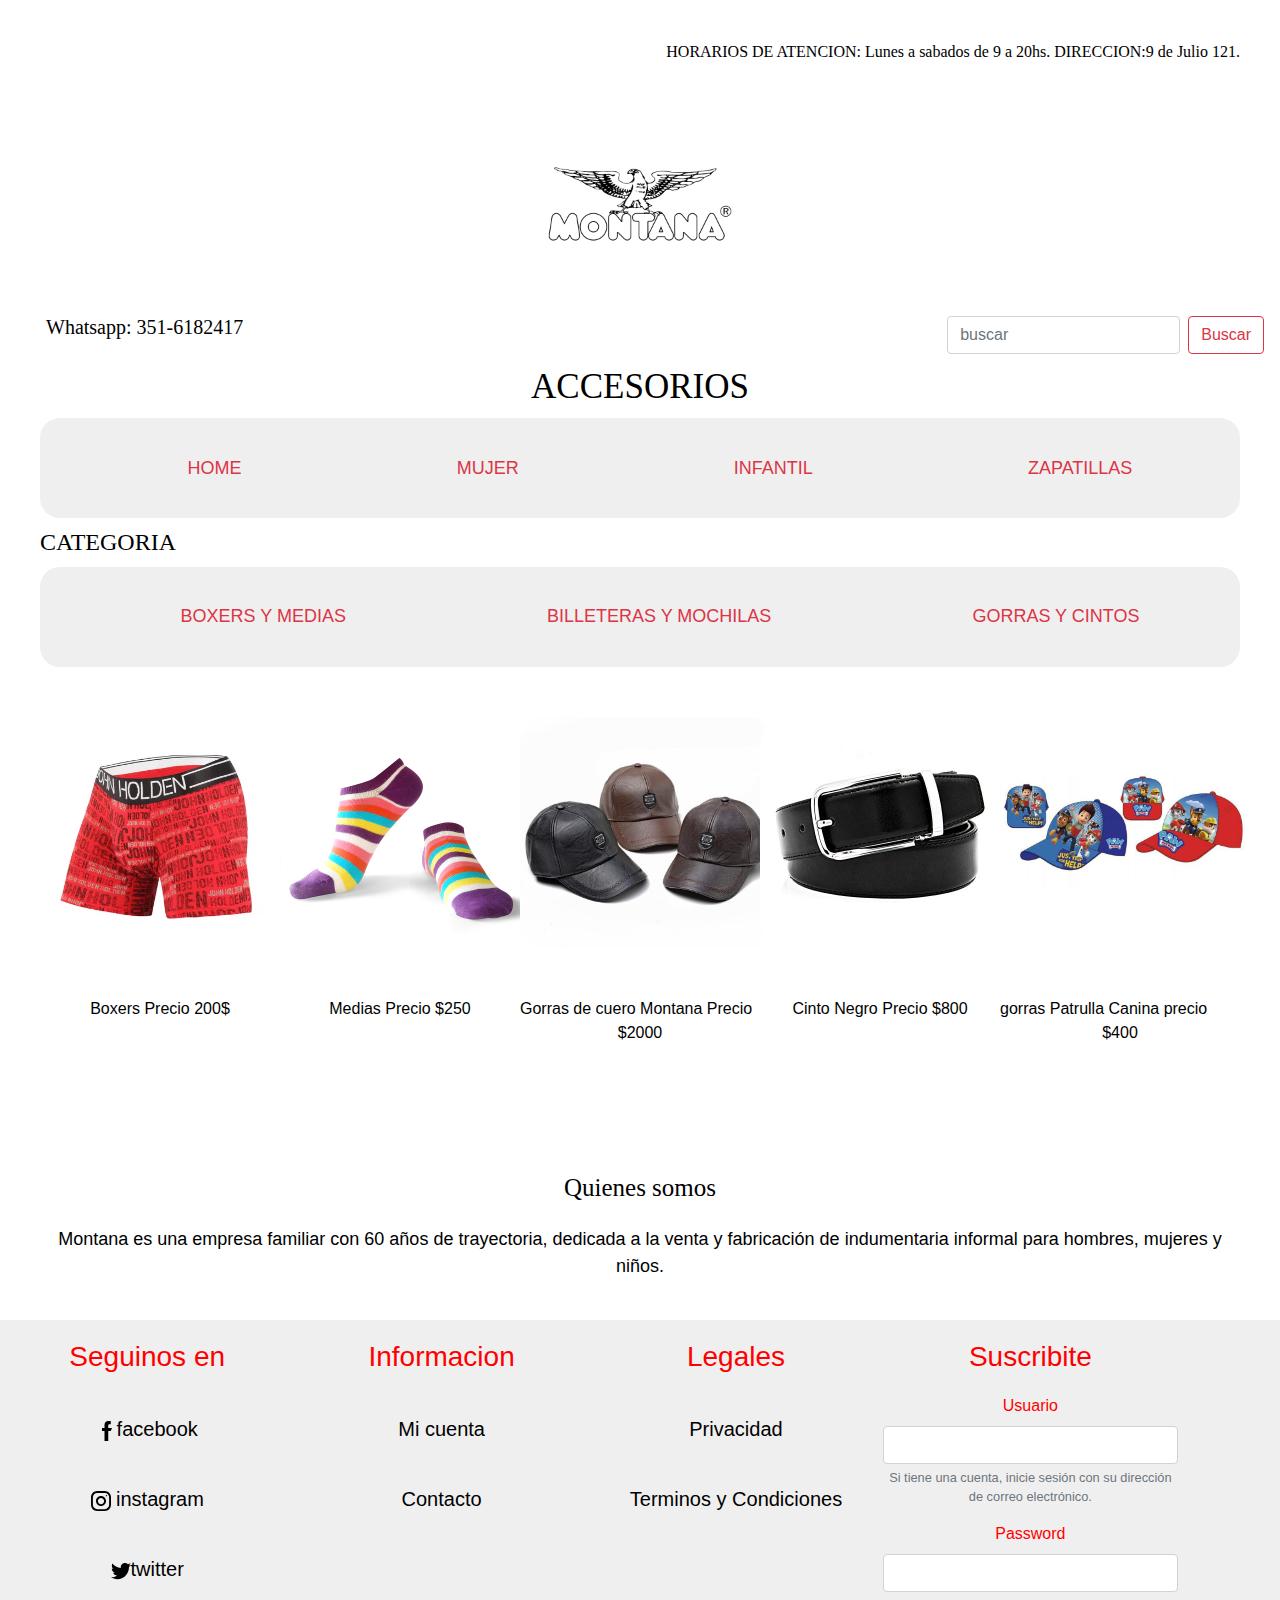
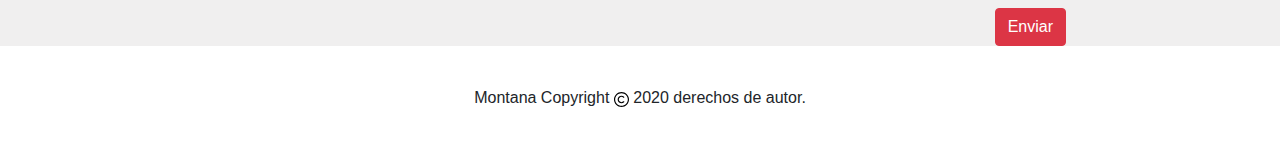
<file: Accesorios.html>
<!DOCTYPE html>
<html lang="en">
<head>
    <meta charset="UTF-8">
    <meta name="description" content="Casa de ropa Montana empresa familiar dedicada a la venta y fabricación de indumentaria informal para hombres, mujeres y niños.">
    <meta name="keywords" content="ropa, jeans, remeras, camisas, ropa infantil, zapatillas">
    <link rel="stylesheet" href="css/stilos.css">
    <link rel="stylesheet" href="https://stackpath.bootstrapcdn.com/bootstrap/4.5.2/css/bootstrap.min.css" integrity="sha384-JcKb8q3iqJ61gNV9KGb8thSsNjpSL0n8PARn9HuZOnIxN0hoP+VmmDGMN5t9UJ0Z" crossorigin="anonymous">
    <title>ACCESORIOS ROPA</title>
</head>
<body>
    <header>
        <p id="atencion">HORARIOS DE ATENCION: Lunes a sabados de 9 a 20hs. DIRECCION:9 de Julio 121. </p>
        <img src="imagenes/logo2.png" width="200" height="200">
        
      <nav class="navbar navbar-white bg-white">
        <p id="navbar-brand">Whatsapp: 351-6182417</p>
        <form class="form-inline">
          <input class="form-control mr-sm-2" type="search" placeholder="buscar" aria-label="Search">
          <button class="btn btn-outline-danger my-2 my-sm-0" type="submit">Buscar</button>
        </form>
      </nav>
      
        <h1>accesorios</h1>
        <nav>
          <nav>
            <ul id="container-nav">
              
              <li class="item-nav"><a href="index.html">home</a></li>
              <li class="item-nav"><a href="RopadeMujer.html">mujer</a></li>
              <li class="item-nav"><a href="Ropainfantil.html">infantil</a></li>
              <li class="item-nav"><a href="zapatillas/zapatillas.html">zapatillas</a></li>
             
            </ul>
    </header>    
    <section>
          </nav>
          <h4>Categoria</h4>
            <ul id="container-nav">
             
                <li class="item-nav"><a href="#">Boxers y Medias</a></li>
                <li class="item-nav"><a href="#">Billeteras y Mochilas</a></li>
                <li class="item-nav"><a href="#">Gorras y Cintos</a></li>  
            </ul>        
        
        </nav>
    
      </section>
        <section id="ropa">
            <section><img src="imagenes/boxers1.webp" width="250px" height="250"></section>
            <section><img src="imagenes/medias_1.jpg" alt="imagenes campera infantil" width="250px" height="250"></section>    
            <section><img src="imagenes/gorras_1.jpg"  alt="imagenes jeans infantil" width="250px" height="250"></section>         
            <section><img src="imagenes/cinto1.jpg"  alt="imagenes remera infantil" width="250px" height="250"></section>    
            <section><img src="imagenes/gorras_infantil.jpg"  alt="imagenes buzo infantil" width="250px" height="250"></section>          
        </section>
        <section  id="precio">
            <section>Boxers Precio 200$</section>
            <section>Medias Precio $250</section>
            <section>Gorras de cuero Montana Precio $2000</section>
            <section>Cinto Negro Precio $800</section>
            <section>gorras Patrulla Canina precio $400</section>
        </section>

    
    </section>
   
    <footer>
        <br />
        <p class="cuenta">Quienes somos </p>
        <p id="parrafo">
        
          Montana es una empresa familiar con 60 años de trayectoria, dedicada a
          la venta y fabricación de indumentaria informal para hombres, mujeres y
          niños.
        </p>
    
        <section class="container-informacion-datos">
        
            <section>
                <h3>Seguinos en</h3>
                <p><img src="imagenes/001-facebook.svg" width="20px"><a href="https://es-la.facebook.com/">facebook</a></p>
                <p><img src="./imagenes/instagram.svg" width="20px"><a href="https://www.instagram.com/accounts/login/?hl=es-la"> instagram</a></p>
                <p><img src="./imagenes/twiter.svg" width="20px"><a href="https://twitter.com/login?lang=es">twitter</a></p>
              </section>
            <section>
              <h3>Informacion</h3>
              <p>Mi cuenta</p>
              <p>Contacto</p>
            </section>
            <section>
              <h3>Legales</h3>
              <p>Privacidad</p>
              <p>Terminos y Condiciones</p>
            </section>
            <section>
                <h3>Suscribite</h3>
                <form>
                    <div class="form-group">
                      <label for="exampleInputEmail1">Usuario</label>
                      <input type="email" class="form-control" id="exampleInputEmail1" aria-describedby="emailHelp">
                      <small id="emailHelp" class="form-text text-muted">Si tiene una cuenta, inicie sesión con su dirección de correo electrónico.
                    </small>
                    </div>
                    <div class="form-group">
                      <label for="exampleInputPassword1">Password</label>
                      <input type="password" class="form-control" id="exampleInputPassword1">
                    </div>
                    <div class="form-group form-check">
                    </div>
                    <button type="submit" class="btn btn-danger">Enviar</button>
                  </form>
                </section>
            </section>
        </section>
        <p class="cophy">Montana Copyright <img src="imagenes/licencia.svg" width="15px"> 2020 derechos de autor. </p>
  
    </footer>
    <script src="https://code.jquery.com/jquery-3.5.1.slim.min.js" integrity="sha384-DfXdz2htPH0lsSSs5nCTpuj/zy4C+OGpamoFVy38MVBnE+IbbVYUew+OrCXaRkfj" crossorigin="anonymous"></script>
    <script src="https://cdn.jsdelivr.net/npm/popper.js@1.16.1/dist/umd/popper.min.js" integrity="sha384-9/reFTGAW83EW2RDu2S0VKaIzap3H66lZH81PoYlFhbGU+6BZp6G7niu735Sk7lN" crossorigin="anonymous"></script>
    <script src="https://stackpath.bootstrapcdn.com/bootstrap/4.5.2/js/bootstrap.min.js" integrity="sha384-B4gt1jrGC7Jh4AgTPSdUtOBvfO8shuf57BaghqFfPlYxofvL8/KUEfYiJOMMV+rV" crossorigin="anonymous"></script>
</body>
</html>
</file>
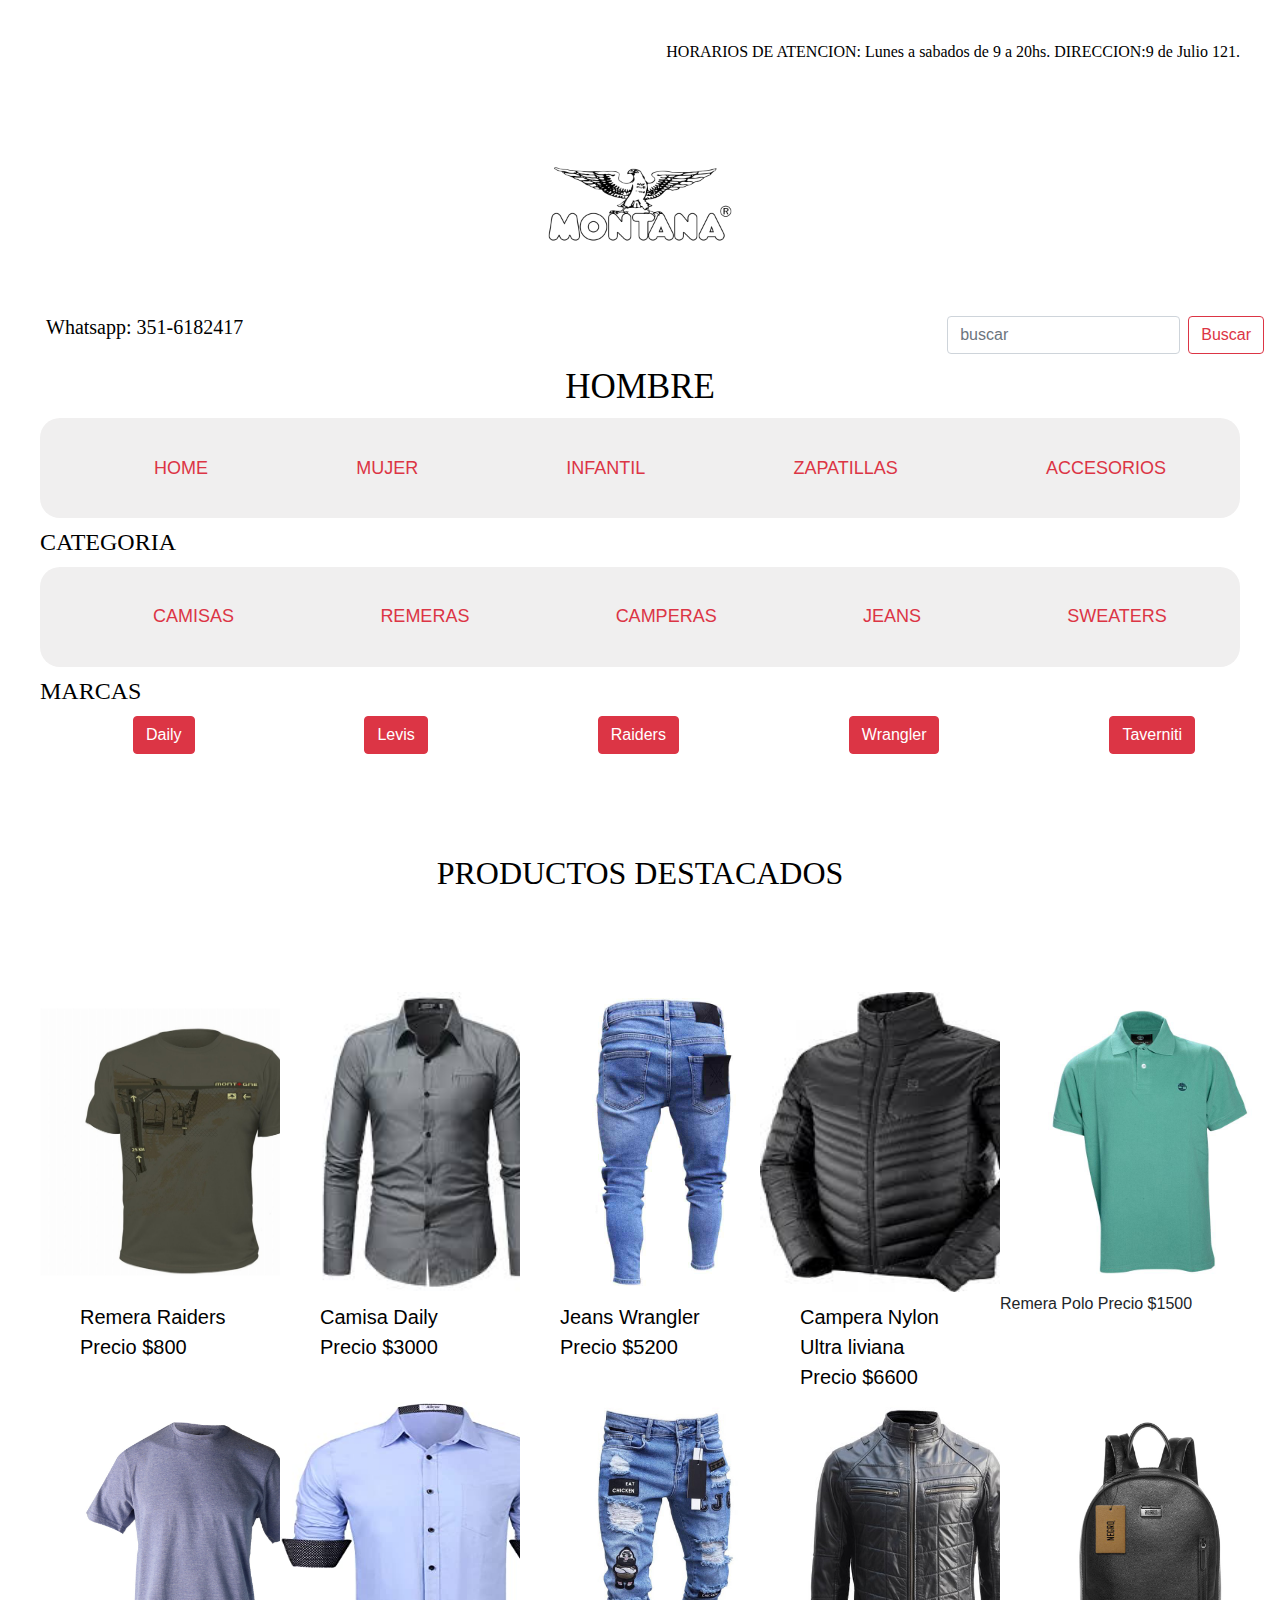
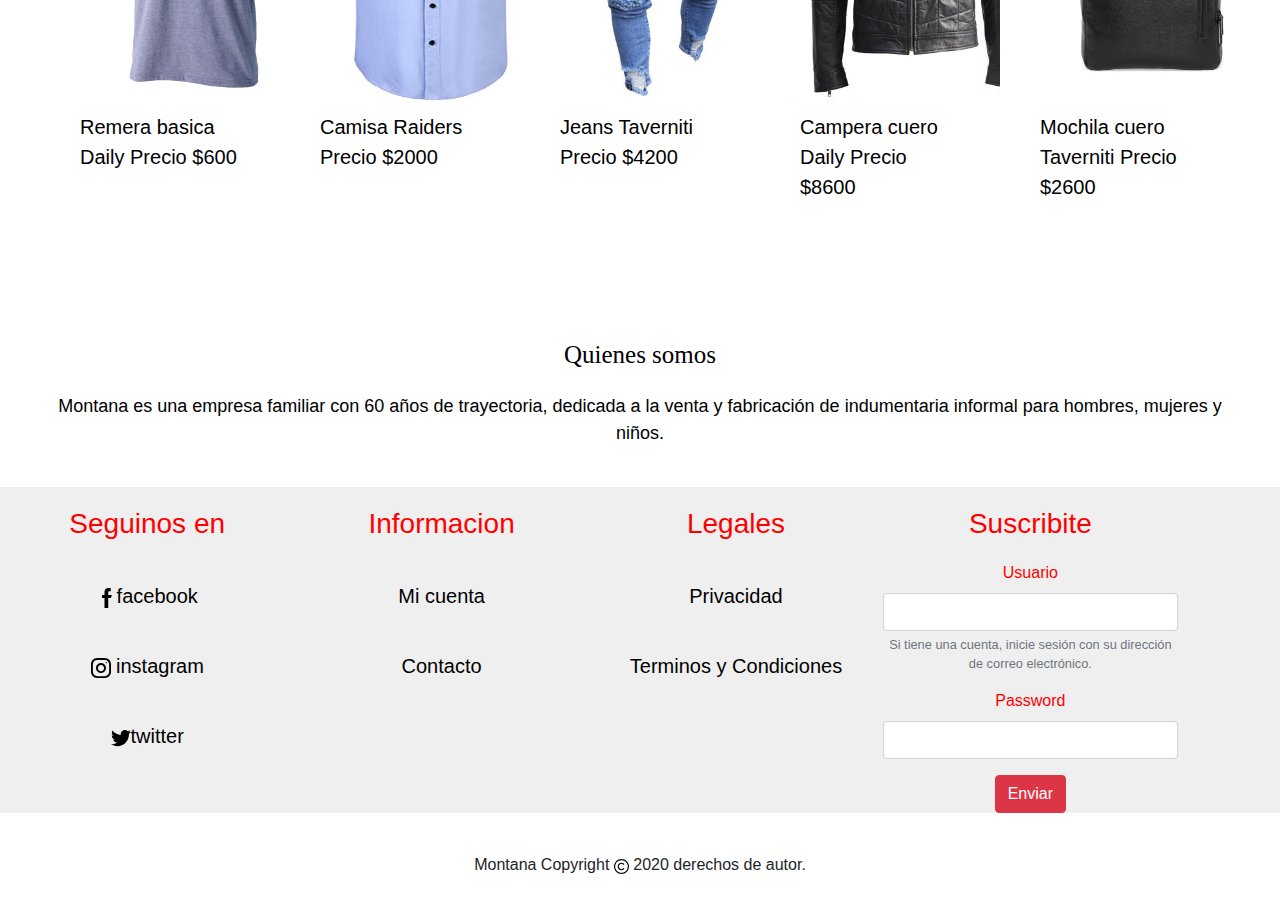
<file: RopadeHombre.html>
<!DOCTYPE html>
<html lang="en">

<head>
    <meta charset="UTF-8">
    <meta name="description" content="Casa de ropa Montana empresa familiar dedicada a la venta y fabricación de indumentaria informal para hombres, mujeres y niños.">
    <meta name="keywords" content="ropa, jeans, remeras, camisas, ropa infantil, zapatillas">
    <title>HOMBRE</title>
    <link rel="stylesheet" href="css/stilos.css" />
    <link rel="stylesheet" href="https://stackpath.bootstrapcdn.com/bootstrap/4.5.2/css/bootstrap.min.css" integrity="sha384-JcKb8q3iqJ61gNV9KGb8thSsNjpSL0n8PARn9HuZOnIxN0hoP+VmmDGMN5t9UJ0Z" crossorigin="anonymous">
</head>

<body>
    <header>    
        <p id="atencion">HORARIOS DE ATENCION: Lunes a sabados de 9 a 20hs. DIRECCION:9 de Julio 121. </p>
        <img src="imagenes/logo2.png" width="200" height="200">
        
        <nav class="navbar navbar-white bg-white">
          <p id="navbar-brand">Whatsapp: 351-6182417</p>
          <form class="form-inline">
            <input class="form-control mr-sm-2" type="search" placeholder="buscar" aria-label="Search">
            <button class="btn btn-outline-danger my-2 my-sm-0" type="submit">Buscar</button>
          </form>
        </nav>

        <h1>hombre</h1>
        <nav>
            <ul id="container-nav">
              <li class="item-nav"><a href="index.html">home</a></li>
              <li class="item-nav"><a href="RopadeMujer.html">mujer</a></li>
              <li class="item-nav"><a href="Ropainfantil.html">infantil</a></li>
              <li class="item-nav"><a href="zapatillas/zapatillas.html">zapatillas</a></li>
              <li class="item-nav"><a href="Accesorios.html">accesorios</a></li>
            </ul>
        </nav>
    </header>
    
    <section>
       <h4>Categoria</h4>
            <ul id="container-nav">    
                <li class="item-nav"><a href="index.html">Camisas</a></li>
                <li class="item-nav"><a href="index.html">Remeras</a></li>
                <li class="item-nav"><a href="index.html">camperas</a></li>
                <li class="item-nav"><a href="index.html">jeans</a></li>
                <li class="item-nav"><a href="index.html">sweaters</a></li>
            </ul>
        <h4>Marcas</h4>
        <ol id="marca">
        <div class="btn-toolbar" role="toolbar" aria-label="Toolbar with button groups"></DIv>
          <div class="btn-group mr-2" role="group" aria-label="First group"></DIv>
            <button type="button" class="btn btn btn-danger">Daily</button>
            <button type="button" class="btn btn btn-danger">Levis</button>
            <button type="button" class="btn btn btn-danger">Raiders</button>
            <button type="button" class="btn btn btn-danger">Wrangler</button>
            <button type="button" class="btn btn btn-danger">Taverniti</button>
        </ol>

        <h2>productos destacados</h2>
        <section id="ropa1">
           <section><img src="imagenes/remera_de_hombre3.jpg" width="300px" height="300"><p>Remera Raiders Precio $800</p></section>
           <section><img src="imagenes/camisa_hombre1.jpg" width="300px" height="300"><p>Camisa Daily Precio $3000</p></section>
           <section><img src="imagenes/jeans_hombre5.jpg" width="300px" height="300"><p>Jeans Wrangler Precio $5200</p></section>
           <section><img src="imagenes/campera_hombre1.jpg" width="300px" height="300"><p>Campera Nylon Ultra liviana Precio $6600</p></section>
           <section><img src="imagenes/remera_de_hombre_polo.jpg" width="300px" height="300">Remera Polo Precio $1500</p></section>

           <section><img src="imagenes/remera_de_hombre4.jpg" width="300px" height="300"><p>Remera basica Daily Precio $600</p></section>
           <section><img src="imagenes/camisa_hombre2.jpg" width="300px" height="300"><p>Camisa Raiders Precio $2000</p></section>
           <section><img src="imagenes/jeans_hombre4.jpg" width="300px" height="300"><p> Jeans Taverniti Precio $4200</p></section>
           <section><img src="imagenes/campera_hombre2.jpg" width="300px" height="300"><p>Campera cuero Daily Precio $8600</p></section>
           <section><img src="imagenes/mochila_2.jpg" width="300px" height="300"><p>Mochila cuero Taverniti Precio $2600</p></section>
    </section>
     
    </section>
    
    <footer>
        <br />
        <p class="cuenta">Quienes somos </p>
        <p id="parrafo">
          Montana es una empresa familiar con 60 años de trayectoria, dedicada a
          la venta y fabricación de indumentaria informal para hombres, mujeres y
          niños.
        </p>
  
         
       <section class="container-informacion-datos">
        
        <section>
            <h3>Seguinos en</h3>
            <p><img src="imagenes/001-facebook.svg" width="20px"><a href="https://es-la.facebook.com/">facebook</a></p>
            <p><img src="./imagenes/instagram.svg" width="20px"><a href="https://www.instagram.com/accounts/login/?hl=es-la"> instagram</a></p>
            <p><img src="./imagenes/twiter.svg" width="20px"><a href="https://twitter.com/login?lang=es">twitter</a></p>
          </section>
        <section>
          <h3>Informacion</h3>
          <p>Mi cuenta</p>
          <p>Contacto</p>
        </section>
        <section>
          <h3>Legales</h3>
          <p>Privacidad</p>
          <p>Terminos y Condiciones</p>
        </section>
        <section>
            <h3>Suscribite</h3>

          <form>
            <div class="form-group">
              <label for="exampleInputEmail1">Usuario</label>
              <input type="email" class="form-control" id="exampleInputEmail1" aria-describedby="emailHelp">
              <small id="emailHelp" class="form-text text-muted">Si tiene una cuenta, inicie sesión con su dirección de correo electrónico.
            </small>
            </div>
            <div class="form-group">
              <label for="exampleInputPassword1">Password</label>
              <input type="password" class="form-control" id="exampleInputPassword1">
            </div>
            <div class="form-group form-check">
            </div>
            <button type="submit" class="btn btn-danger">Enviar</button>
          </form>
        </section>
  
        </section>
     <p class="cophy">Montana Copyright <img src="imagenes/licencia.svg" width="15px"> 2020 derechos de autor. </p>
  
    </footer>
    <script src="https://code.jquery.com/jquery-3.5.1.slim.min.js" integrity="sha384-DfXdz2htPH0lsSSs5nCTpuj/zy4C+OGpamoFVy38MVBnE+IbbVYUew+OrCXaRkfj" crossorigin="anonymous"></script>
    <script src="https://cdn.jsdelivr.net/npm/popper.js@1.16.1/dist/umd/popper.min.js" integrity="sha384-9/reFTGAW83EW2RDu2S0VKaIzap3H66lZH81PoYlFhbGU+6BZp6G7niu735Sk7lN" crossorigin="anonymous"></script>
    <script src="https://stackpath.bootstrapcdn.com/bootstrap/4.5.2/js/bootstrap.min.js" integrity="sha384-B4gt1jrGC7Jh4AgTPSdUtOBvfO8shuf57BaghqFfPlYxofvL8/KUEfYiJOMMV+rV" crossorigin="anonymous"></script>
</body>

</html>
</file>
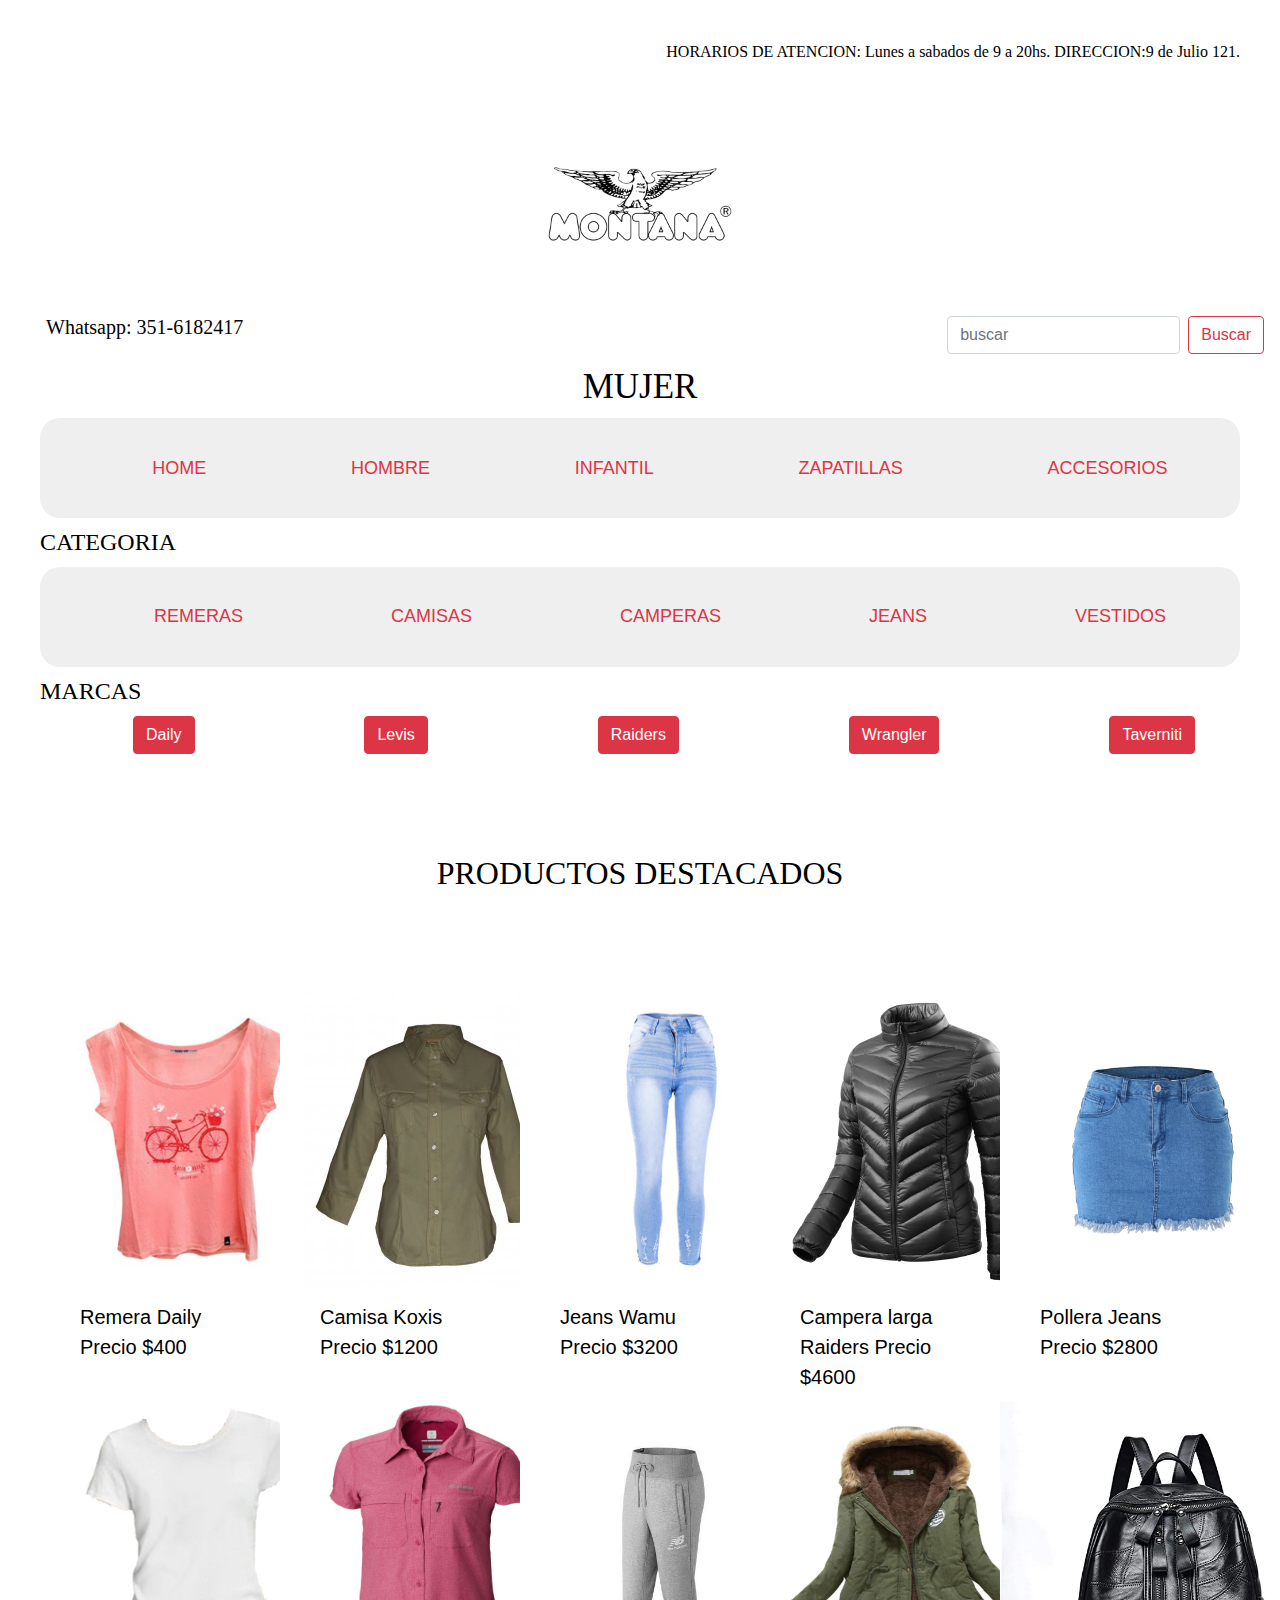
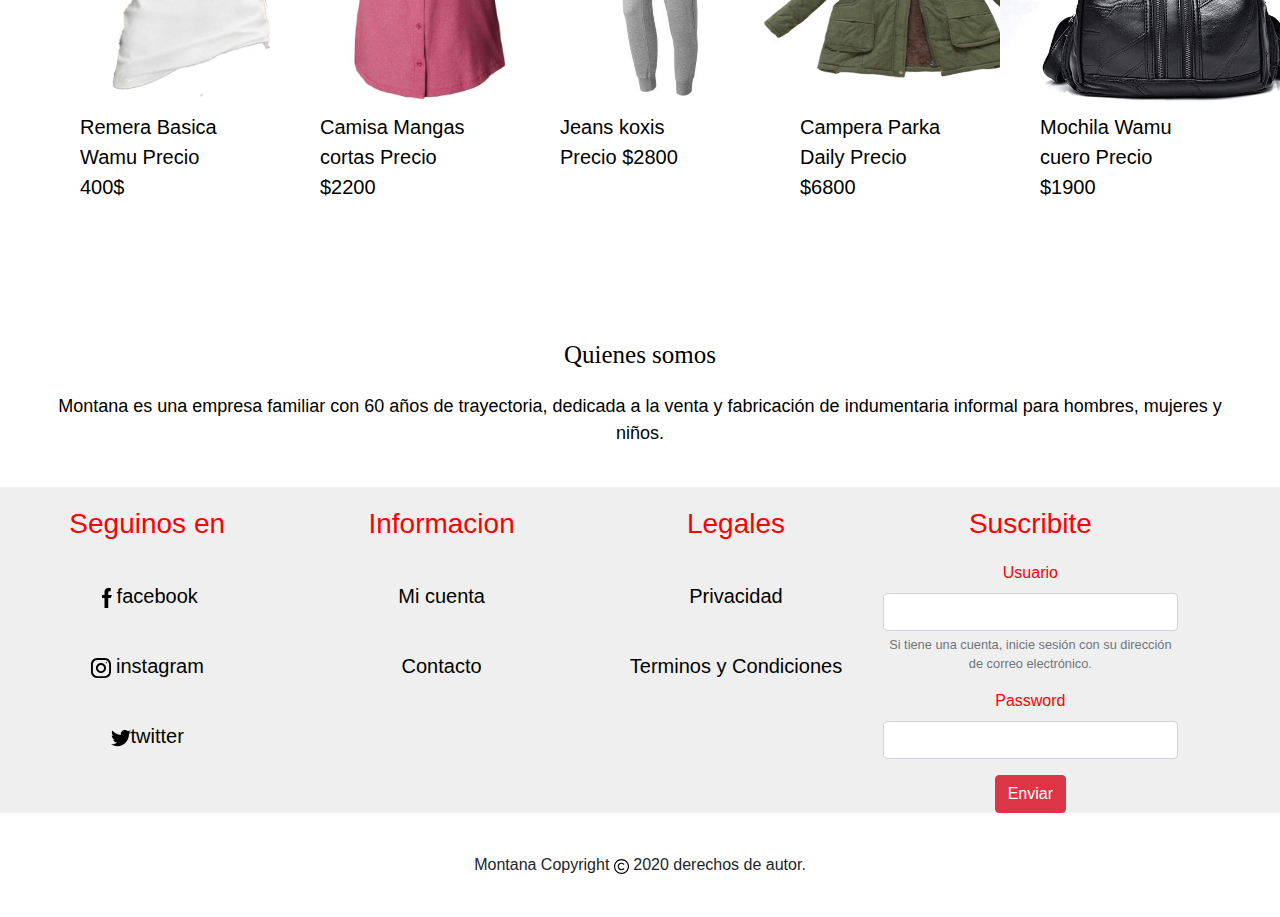
<file: RopadeMujer.html>
<!DOCTYPE html>
<html lang="en">

<head>
    <meta charset="UTF-8">
    <meta name="description" content="Casa de ropa Montana empresa familiar dedicada a la venta y fabricación de indumentaria informal para hombres, mujeres y niños.">
    <meta name="keywords" content="ropa, jeans, remeras, camisas, ropa infantil, zapatillas">
    <title>MUJER</title>
    <link rel="stylesheet" href="css/stilos.css" />
    <link rel="stylesheet" href="https://stackpath.bootstrapcdn.com/bootstrap/4.5.2/css/bootstrap.min.css" integrity="sha384-JcKb8q3iqJ61gNV9KGb8thSsNjpSL0n8PARn9HuZOnIxN0hoP+VmmDGMN5t9UJ0Z" crossorigin="anonymous">
</head>

<body>
    <header>
        <p id="atencion">HORARIOS DE ATENCION: Lunes a sabados de 9 a 20hs. DIRECCION:9 de Julio 121. </p>
        <img src="imagenes/logo2.png" width="200" height="200">

        <nav class="navbar navbar-white bg-white">
          <p id="navbar-brand">Whatsapp: 351-6182417</p>
          <form class="form-inline">
            <input class="form-control mr-sm-2" type="search" placeholder="buscar" aria-label="Search">
            <button class="btn btn-outline-danger my-2 my-sm-0" type="submit">Buscar</button>
          </form>
        </nav>

        <h1>mujer</h1>
        <nav>
              <ul id="container-nav">
                <li class="item-nav"><a href="index.html">home</a></li>
                <li class="item-nav"><a href="RopadeHombre.html">hombre</a></li>
                <li class="item-nav"><a href="Ropainfantil.html">infantil</a></li>
                <li class="item-nav"><a href="zapatillas/zapatillas.html">zapatillas</a></li>
                <li class="item-nav"><a href="Accesorios.html">accesorios</a></li>
              </ul>
        </nav>
    </header>
    <section>
      <h4>Categoria</h4>
 
      <ul id="container-nav">

        <li class="item-nav"><a href="index.html">Remeras</a></li>
        <li class="item-nav"><a href="index.html">Camisas</a></li>
        <li class="item-nav"><a href="index.html">Camperas</a></li>
        <li class="item-nav"><a href="index.html">Jeans</a></li>
        <li class="item-nav"><a href="index.html">Vestidos</a></li>
    </ul>
      <h4>Marcas</h4>
      <ol id="marca">
      <div class="btn-toolbar" role="toolbar" aria-label="Toolbar with button groups"></DIv>
        <div class="btn-group mr-2" role="group" aria-label="First group"></DIv>
          <button type="button" class="btn btn btn-danger">Daily</button>
          <button type="button" class="btn btn btn-danger">Levis</button>
          <button type="button" class="btn btn btn-danger">Raiders</button>
          <button type="button" class="btn btn btn-danger">Wrangler</button>
          <button type="button" class="btn btn btn-danger">Taverniti</button>   
      </ol>

          </div>

            <h2>productos destacados</h2>
       
    <section id="ropa1">
           <section><img src="imagenes/remera_mujer1.jpg" width="300px"><p>Remera Daily Precio $400</p></section>
           <section><img src="imagenes/camisa_mujer1.jpg" width="300px"><p>Camisa Koxis Precio $1200</p></section>
           <section><img src="imagenes/jeans_mujer1.jpg" width="300px"><p>Jeans Wamu Precio $3200</p></section>
           <section><img src="imagenes/campera_mujer1.jpg" width="300px"><p>Campera larga Raiders Precio $4600</p></section>
           <section><img src="imagenes/pollera1.jpg" width="300px"><p>Pollera Jeans Precio $2800</p></section>
           <section><img src="imagenes/remera_de_mujer3.jpg" width="300px" height="300"><p>Remera Basica Wamu Precio 400$</p></section>
           <section><img src="imagenes/camisa_mujer2.jpg" width="300px" height="300"><p>Camisa Mangas cortas Precio $2200</p></section>
           <section><img src="imagenes/ropa_de_mujer5.jpg" width="300px" height="300"><p>Jeans koxis Precio $2800</p></section>
           <section><img src="imagenes/campera_mujer2.jpg" width="300px" height="300"><p>Campera Parka Daily Precio $6800</p></section>
           <section><img src="imagenes/mochila1.jpg" width="300px" height="300"><p>Mochila Wamu cuero Precio $1900</p></section>
    </section>

 
    </section>
    
    <footer>
        <br />
        <p class="cuenta">Quienes somos</p>
        <p id="parrafo">
          Montana es una empresa familiar con 60 años de trayectoria, dedicada a
          la venta y fabricación de indumentaria informal para hombres, mujeres y
          niños.
        </p>
  
       
        <section class="container-informacion-datos">
        
            <section>
                <h3>Seguinos en</h3>
                <p><img src="imagenes/001-facebook.svg" width="20px"><a href="https://es-la.facebook.com/">facebook</a></p>
                <p><img src="./imagenes/instagram.svg" width="20px"><a href="https://www.instagram.com/accounts/login/?hl=es-la"> instagram</a></p>
                <p><img src="./imagenes/twiter.svg" width="20px"><a href="https://twitter.com/login?lang=es">twitter</a></p>
              </section>
            <section>
              <h3>Informacion</h3>
              <p>Mi cuenta</p>
              <p>Contacto</p>
            </section>
            <section>
              <h3>Legales</h3>
              <p>Privacidad</p>
              <p>Terminos y Condiciones</p>
            </section>
            <section>
                <h3>Suscribite</h3>
                <form>
                    <div class="form-group">
                      <label for="exampleInputEmail1">Usuario</label>
                      <input type="email" class="form-control" id="exampleInputEmail1" aria-describedby="emailHelp">
                      <small id="emailHelp" class="form-text text-muted">Si tiene una cuenta, inicie sesión con su dirección de correo electrónico.
                    </small>
                    </div>
                    <div class="form-group">
                      <label for="exampleInputPassword1">Password</label>
                      <input type="password" class="form-control" id="exampleInputPassword1">
                    </div>
                    <div class="form-group form-check">
                    </div>
                    <button type="submit" class="btn btn-danger">Enviar</button>
                  </form>
                </section>
    
            </section>
  
            <p class="cophy">Montana Copyright <img src="imagenes/licencia.svg" width="15px"> 2020 derechos de autor. </p>
  
    </footer>
    <script src="https://code.jquery.com/jquery-3.5.1.slim.min.js" integrity="sha384-DfXdz2htPH0lsSSs5nCTpuj/zy4C+OGpamoFVy38MVBnE+IbbVYUew+OrCXaRkfj" crossorigin="anonymous"></script>
    <script src="https://cdn.jsdelivr.net/npm/popper.js@1.16.1/dist/umd/popper.min.js" integrity="sha384-9/reFTGAW83EW2RDu2S0VKaIzap3H66lZH81PoYlFhbGU+6BZp6G7niu735Sk7lN" crossorigin="anonymous"></script>
    <script src="https://stackpath.bootstrapcdn.com/bootstrap/4.5.2/js/bootstrap.min.js" integrity="sha384-B4gt1jrGC7Jh4AgTPSdUtOBvfO8shuf57BaghqFfPlYxofvL8/KUEfYiJOMMV+rV" crossorigin="anonymous"></script>
</body>

</html>
</file>
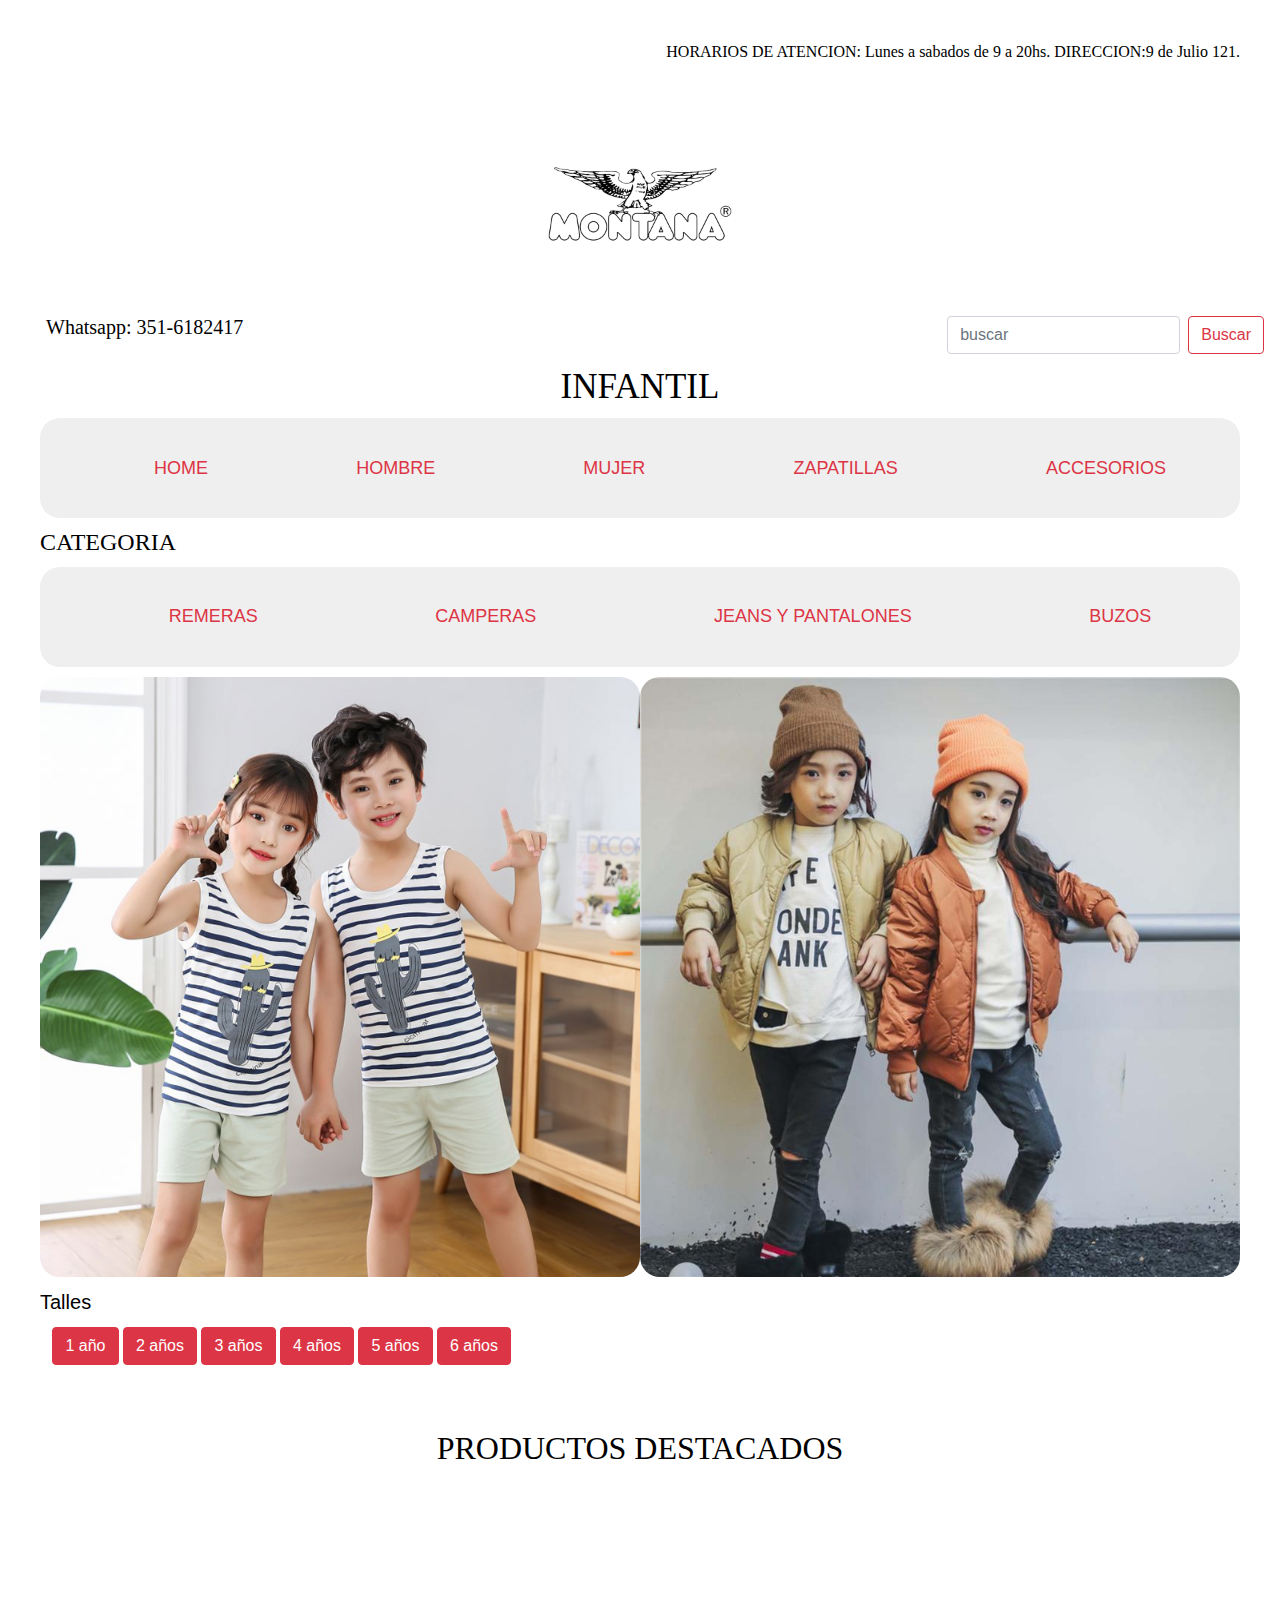
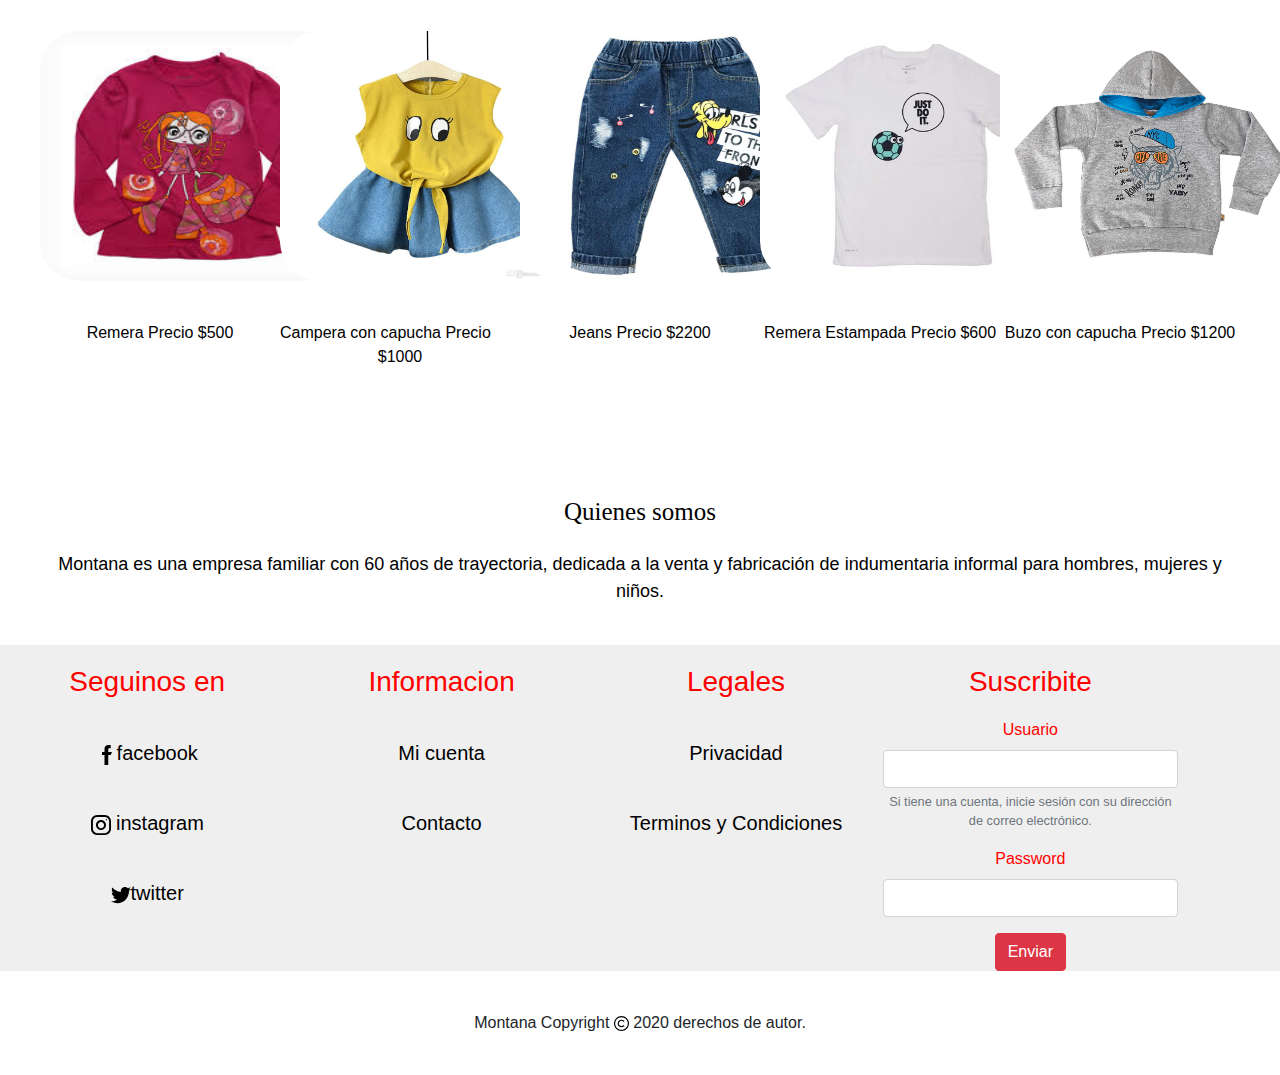
<file: Ropainfantil.html>
<!DOCTYPE html>
<html lang="en">
<head>
    <meta charset="UTF-8">
    <meta name="description" content="Casa de ropa Montana empresa familiar dedicada a la venta y fabricación de indumentaria informal para hombres, mujeres y niños.">
    <meta name="keywords" content="ropa, jeans, remeras, camisas, ropa infantil, zapatillas">
    <title>INFANTIL</title>
    <link rel="stylesheet" href="css/stilos.css"/>
    <link rel="stylesheet" href="https://stackpath.bootstrapcdn.com/bootstrap/4.5.2/css/bootstrap.min.css" integrity="sha384-JcKb8q3iqJ61gNV9KGb8thSsNjpSL0n8PARn9HuZOnIxN0hoP+VmmDGMN5t9UJ0Z" crossorigin="anonymous">
</head>
<body>
    <header>
        <p id="atencion">HORARIOS DE ATENCION: Lunes a sabados de 9 a 20hs. DIRECCION:9 de Julio 121. </p>
        <img src="imagenes/logo2.png" width="200" height="200">
        
      <nav class="navbar navbar-white bg-white">
        <p id="navbar-brand">Whatsapp: 351-6182417</p>
        <form class="form-inline">
          <input class="form-control mr-sm-2" type="search" placeholder="buscar" aria-label="Search">
          <button class="btn btn-outline-danger my-2 my-sm-0" type="submit">Buscar</button>
        </form>
      </nav>
      
        <h1>infantil</h1>
        <nav>
          <ul id="container-nav">
            <li class="item-nav"><a href="index.html">home</a></li>
            <li class="item-nav"><a href="RopadeHombre.html">hombre</a></li>
            <li class="item-nav"><a href="RopadeMujer.html">mujer</a></li>
            <li class="item-nav"><a href="zapatillas/zapatillas.html">zapatillas</a></li>
            <li class="item-nav"><a href="Accesorios.html">accesorios</a></li>
          </ul>
        </header>  
      <section>
           <h4>Categoria</h4>
                <ul id="container-nav">
                    
                    <li class="item-nav"><a href="index.html">Remeras</a></li>
                    <li class="item-nav"><a href="index.html">Camperas</a></li>
                    <li class="item-nav"><a href="index.html">Jeans y Pantalones</a></li>
                    <li class="item-nav"><a href="index.html">buzos</a></li>
                </ul>
              
        </nav>
    </section>
    <section>
        <div id="container-niños">
            <div class="niños">
            <img
            class="portada-niños"
            src="imagenes/imagen_niños5.jpg"
            alt="portada"
            width="600px"
            height="600px">
            </div>
            <div class="niños">
                <img
                class="portada-niños"
                src="imagenes/imagen_niños4.jpg"
                alt="portada"
                width="600px"
                height="600px">
            </div>    
        </div>

    </section>
    
    <section>
        <p>Talles</p>
        <ul>
        <div class="btn-toolbar" role="toolbar" aria-label="Toolbar with button groups"></DIv>
            <div class="btn-group mr-2" role="group" aria-label="First group"></DIv>
              <button type="button" class="btn btn-danger">1 año</button>
              <button type="button" class="btn btn-danger">2 años</button>
              <button type="button" class="btn btn-danger">3 años</button>
              <button type="button" class="btn btn-danger">4 años</button>
              <button type="button" class="btn btn-danger">5 años</button>
              <button type="button" class="btn btn-danger">6 años</button>
         </ul>
          </div>
          <br>
          <br>
        <h2>productos destacados</h2>
        <br>
       
        
    
        <section id="ropa">
            <section><img src="imagenes/remera_infantil3.jpg" alt="imagenes remera infantil" width="300px" height="250"></section>
            <section><img src="imagenes/vestido_infantil2.jpg" alt="imagenes campera infantil" width="300px" height="250"></section>    
            <section><img src="imagenes/jeans_infantil1.jpg"  alt="imagenes jeans infantil" width="300px" height="250"></section>         
            <section><img src="imagenes/remera_infantil2.jpg"  alt="imagenes remera infantil" width="300px" height="250"></section>    
            <section><img src="imagenes/buzo_infantil2.jpg"  alt="imagenes buzo infantil" width="300px" height="250"></section>          
        </section>
        <section  id="precio">
            <section>Remera Precio $500</section>
            <section>Campera con capucha Precio $1000</section>
            <section>Jeans Precio $2200</section>
            <section>Remera Estampada Precio $600</section>
            <section>Buzo con capucha Precio $1200</section>
        </section>
        
    </section>
    
    
    <footer>
        <footer>
            <br />
            <p class="cuenta">Quienes somos </p>
            <p id="parrafo">
              Montana es una empresa familiar con 60 años de trayectoria, dedicada a
              la venta y fabricación de indumentaria informal para hombres, mujeres y
              niños.
            </p>
      
            <section class="container-informacion-datos">
        
                <section>
                    <h3>Seguinos en</h3>
                    <p><img src="imagenes/001-facebook.svg" width="20px"><a href="https://es-la.facebook.com/">facebook</a></p>
                    <p><img src="./imagenes/instagram.svg" width="20px"><a href="https://www.instagram.com/accounts/login/?hl=es-la"> instagram</a></p>
                    <p><img src="./imagenes/twiter.svg" width="20px"><a href="https://twitter.com/login?lang=es">twitter</a></p>
                  </section>
                <section>
                  <h3>Informacion</h3>
                  <p>Mi cuenta</p>
                  <p>Contacto</p>
                </section>
                <section>
                  <h3>Legales</h3>
                  <p>Privacidad</p>
                  <p>Terminos y Condiciones</p>
                </section>
                <section>
            
                    <section>
                        <h3>Suscribite</h3>
            
                      <form>
                        <div class="form-group">
                          <label for="exampleInputEmail1">Usuario</label>
                          <input type="email" class="form-control" id="exampleInputEmail1" aria-describedby="emailHelp">
                          <small id="emailHelp" class="form-text text-muted">Si tiene una cuenta, inicie sesión con su dirección de correo electrónico.
                        </small>
                        </div>
                        <div class="form-group">
                          <label for="exampleInputPassword1">Password</label>
                          <input type="password" class="form-control" id="exampleInputPassword1">
                        </div>
                        <div class="form-group form-check">
                        </div>
                        <button type="submit" class="btn btn-danger">Enviar</button>
                      </form>
                </section>
                </section>
      
        </section>
           <p class="cophy">Montana Copyright <img src="imagenes/licencia.svg" width="15px"> 2020 derechos de autor. </p>
      
        </footer>
        <script src="https://code.jquery.com/jquery-3.5.1.slim.min.js" integrity="sha384-DfXdz2htPH0lsSSs5nCTpuj/zy4C+OGpamoFVy38MVBnE+IbbVYUew+OrCXaRkfj" crossorigin="anonymous"></script>
        <script src="https://cdn.jsdelivr.net/npm/popper.js@1.16.1/dist/umd/popper.min.js" integrity="sha384-9/reFTGAW83EW2RDu2S0VKaIzap3H66lZH81PoYlFhbGU+6BZp6G7niu735Sk7lN" crossorigin="anonymous"></script>
        <script src="https://stackpath.bootstrapcdn.com/bootstrap/4.5.2/js/bootstrap.min.js" integrity="sha384-B4gt1jrGC7Jh4AgTPSdUtOBvfO8shuf57BaghqFfPlYxofvL8/KUEfYiJOMMV+rV" crossorigin="anonymous"></script>

</body>
</html>
</file>
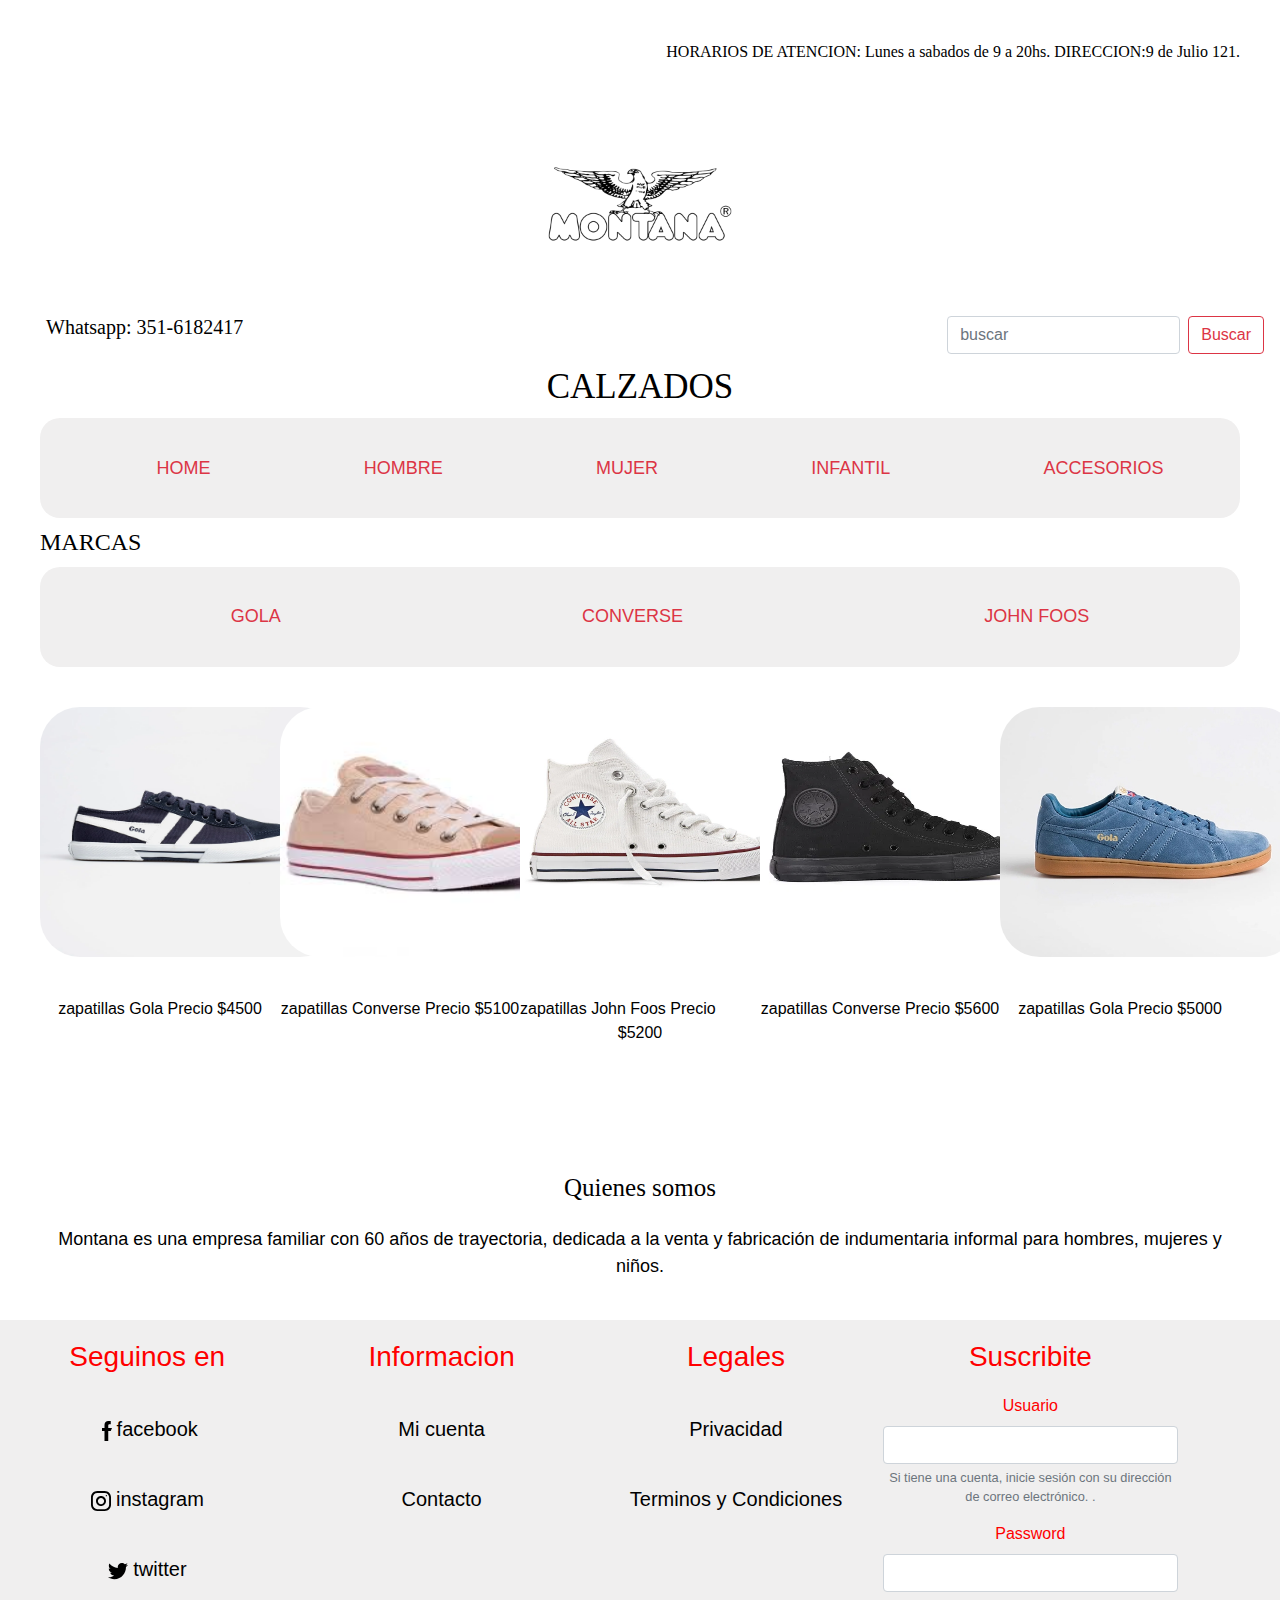
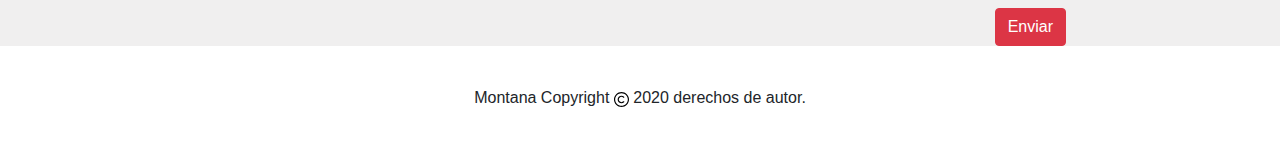
<file: zapatillas/zapatillas.html>
<!DOCTYPE html>
<html lang="en">
<head>
    <meta charset="UTF-8">
    <meta name="description" content="Casa de ropa Montana empresa familiar dedicada a la venta y fabricación de indumentaria informal para hombres, mujeres y niños.">
    <meta name="keywords" content="ropa, jeans, remeras, camisas, ropa infantil, zapatillas">
    <link rel="stylesheet" href="../css/stilos.css">
    <link rel="stylesheet" href="https://stackpath.bootstrapcdn.com/bootstrap/4.5.2/css/bootstrap.min.css" integrity="sha384-JcKb8q3iqJ61gNV9KGb8thSsNjpSL0n8PARn9HuZOnIxN0hoP+VmmDGMN5t9UJ0Z" crossorigin="anonymous">
    <title>CALZADO</title>
</head>
    
    <body>
    <header>
      <p id="atencion">HORARIOS DE ATENCION: Lunes a sabados de 9 a 20hs. DIRECCION:9 de Julio 121. </p>
            <img src="../imagenes/logo2.png" width="200" height="200">
            
      <nav class="navbar navbar-white bg-white">
        <p id="navbar-brand">Whatsapp: 351-6182417</p>
        <form class="form-inline">
          <input class="form-control mr-sm-2" type="search" placeholder="buscar" aria-label="Search">
          <button class="btn btn-outline-danger my-2 my-sm-0" type="submit">Buscar</button>
        </form>
      </nav>
             <h1>calzados</h1>
    
    </header>
  
    <section>
      <nav>
        <ul id="container-nav">
          <li class="item-nav"><a href="../index.html">home</a></li>
          <li class="item-nav"><a href="../RopadeHombre.html">hombre</a></li>
          <li class="item-nav"><a href="../RopadeMujer.html">mujer</a></li>
          <li class="item-nav"><a href="../Ropainfantil.html">infantil</a></li>
          <li class="item-nav"><a href="../Accesorios.html">accesorios</a></li>
        </ul>
        
      </nav>
        
      <h4>Marcas</h4>
        <ul id="container-nav">
          <li class="item-nav"><a href="../#">Gola</a></li>
            <li class="item-nav"><a href="../#">Converse</a></li>
            <li class="item-nav"><a href="../#">John Foos</a></li>

    </section>  
            <section id="ropa">
              <section><img src="../imagenes/zapatillas_3.webp"  alt="imagenes zapatilas" width="300px" height="250"></section>
                <section><img src="../imagenes/zapatillas5.jpg" alt="imagenes zapatillas" width="300px" height="250"></section>    
                <section><img src="../imagenes/zapatillas4.webp" alt="imagenes zapatilas" width="300px" height="250"></section>     
                <section><img src="../imagenes/zapatillas_1.webp"  alt="imagenes zapatilas" width="300px" height="250"></section>    
                <section><img src="../imagenes/zapatillas_6.jpg"  alt="imagenes zapatilas" width="300px" height="250"></section>          
            </section>
            <section  id="precio">
                <section>zapatillas Gola Precio $4500</section>
                <section>zapatillas Converse Precio $5100</section>
                <section>zapatillas John Foos Precio $5200</section>
                <section>zapatillas Converse Precio $5600</section>
                <section>zapatillas Gola Precio $5000</section>
            </section>
            
    </section>
    <footer>
        <br />
        <p class="cuenta">Quienes somos </p>
        <p id="parrafo">
          Montana es una empresa familiar con 60 años de trayectoria, dedicada a
          la venta y fabricación de indumentaria informal para hombres, mujeres y
          niños.
        </p>
  
        <section class="container-informacion-datos">
          <section>
            <h3>Seguinos en</h3>
            <p><img src="../imagenes/001-facebook.svg" width="20px"><a href="https://es-la.facebook.com/">facebook</a></p>
            <p><img src="../imagenes/instagram.svg" width="20px"><a href="https://www.instagram.com/accounts/login/?hl=es-la"> instagram</a></p>
            <p><img src="../imagenes/twiter.svg" width="20px"><a href="https://twitter.com/login?lang=es"> twitter</a></p>
          </section>
          <section>
            <h3>Informacion</h3>
            <p>Mi cuenta</p>
            <p>Contacto</p>
          </section>
          <section>
            <h3>Legales</h3>
            <p>Privacidad</p>
            <p>Terminos y Condiciones</p>
            </section>
            <section>
              <h3>Suscribite</h3>
              <form>
                <div class="form-group">
                  <label for="exampleInputEmail1">Usuario</label>
                  <input type="email" class="form-control" id="exampleInputEmail1" aria-describedby="emailHelp">
                  <small id="emailHelp" class="form-text text-muted">Si tiene una cuenta, inicie sesión con su dirección de correo electrónico.
                    .</small>
                </div>
                <div class="form-group">
                  <label for="exampleInputPassword1">Password</label>
                  <input type="password" class="form-control" id="exampleInputPassword1">
                </div>
                <div class="form-group form-check">
                </div>
                <button type="submit" class="btn btn-danger">Enviar</button>
              </form>
            </section>
          </section>
          </section>
  
  
          <p class="cophy">Montana Copyright <img src="../imagenes/licencia.svg" width="15px"> 2020 derechos de autor. </p>
  
     </footer>
     <script src="https://code.jquery.com/jquery-3.5.1.slim.min.js" integrity="sha384-DfXdz2htPH0lsSSs5nCTpuj/zy4C+OGpamoFVy38MVBnE+IbbVYUew+OrCXaRkfj" crossorigin="anonymous"></script>
     <script src="https://cdn.jsdelivr.net/npm/popper.js@1.16.1/dist/umd/popper.min.js" integrity="sha384-9/reFTGAW83EW2RDu2S0VKaIzap3H66lZH81PoYlFhbGU+6BZp6G7niu735Sk7lN" crossorigin="anonymous"></script>
     <script src="https://stackpath.bootstrapcdn.com/bootstrap/4.5.2/js/bootstrap.min.js" integrity="sha384-B4gt1jrGC7Jh4AgTPSdUtOBvfO8shuf57BaghqFfPlYxofvL8/KUEfYiJOMMV+rV" crossorigin="anonymous"></script>
    </body>
    
    </html>
</file>
<file: css/stilos.css>
body {
    background: #f0f1ee;
    font-family: 'Roboto', sans-serif;
    color: black;
 
}
h1 {
    color: black;
    font-family: fantasy;
}

#atencion{
    color:black;
    font-family: fantasy;
    margin:40px;
    text-align: right;
}
h2 {
    color: black;
    font-family: fantasy;
    text-transform: uppercase;
}
h4{
    color: black;
    font-family: fantasy;
    text-transform: uppercase;
    margin-left: 40px;
}
#parrafo{
     color: black;
    font-size: 18px;
    text-align: center;
    margin-top: 0;
}
.cuenta{
    color: black;
    font-size: 25px;
    font-family: fantasy;
   padding: 20px;
   margin-bottom: 0px;
   text-align: center;
}

ul li {
    list-style: none;
}
ol li {
    list-style: none;
}

nav  ul  li a{
    text-transform: uppercase;
    padding: 50px;
}
.item-nav a:hover{
    text-decoration: none;
    color: #dc3545;
}

header  h1{
    text-transform: uppercase;
}

section ul li{
    text-transform: uppercase;
}   
ul li a {
    text-decoration:none;
    color:  #dc3545;
    font-size: 18px;
    
}
body header img{
    display:block;
    margin:auto;
   
}
header h1{
    text-align-last: center;
    font-size: 35px;
    
}
section h2{
    text-align-last: center;
    margin-bottom: 100px;
}



#imagen{
    display: flex;
    flex-flow: row wrap;
    justify-content: space-around;
   
}

.container-imagen-indumentaria{
    margin-bottom: 10px;
   
}

.imagen-indumentaria{
    border-radius: 30px;
}

nav ul li a{
    color:  #dc3545;
    font-weight: 600px;
    
}
footer ul li{
    color: black;
}
section p{
    font-size: 20px;
    color: black;
    margin: 10px 40px;
    font-family: sans-serif;
 }

 
  

section ul li img{
    padding: 10px;
}
#container-portada{
    display: flex;
    flex-direction: row;
    justify-content: center;
  
   
}
#container-info{
    display: flex;
    flex-direction: row;
    justify-content: space-around;
    border: 5px tomato;
    height: 100px;
    align-items: center;
   
}
#container-nav{
    display: flex;
    flex-direction: row;
    justify-content: space-around;
    align-items: center;
    height: 100px;
    margin: 10px 40px 10px;
    background-color: rgb(240, 239, 239);
    border-radius: 20px;
    }


#container-nav{
        -webkit-animation: bounce-in-left 1.1s both;
                animation: bounce-in-left 1.1s both;
}

 @-webkit-keyframes bounce-in-left {
    0% {
      -webkit-transform: translateX(-600px);
              transform: translateX(-600px);
      -webkit-animation-timing-function: ease-in;
              animation-timing-function: ease-in;
      opacity: 0;
    }
    38% {
      -webkit-transform: translateX(0);
              transform: translateX(0);
      -webkit-animation-timing-function: ease-out;
              animation-timing-function: ease-out;
      opacity: 1;
    }
    55% {
      -webkit-transform: translateX(-68px);
              transform: translateX(-68px);
      -webkit-animation-timing-function: ease-in;
              animation-timing-function: ease-in;
    }
    72% {
      -webkit-transform: translateX(0);
              transform: translateX(0);
      -webkit-animation-timing-function: ease-out;
              animation-timing-function: ease-out;
    }
    81% {
      -webkit-transform: translateX(-28px);
              transform: translateX(-28px);
      -webkit-animation-timing-function: ease-in;
              animation-timing-function: ease-in;
    }
    90% {
      -webkit-transform: translateX(0);
              transform: translateX(0);
      -webkit-animation-timing-function: ease-out;
              animation-timing-function: ease-out;
    }
    95% {
      -webkit-transform: translateX(-8px);
              transform: translateX(-8px);
      -webkit-animation-timing-function: ease-in;
              animation-timing-function: ease-in;
    }
    100% {
      -webkit-transform: translateX(0);
              transform: translateX(0);
      -webkit-animation-timing-function: ease-out;
              animation-timing-function: ease-out;
    }
  }
  @keyframes bounce-in-left {
    0% {
      -webkit-transform: translateX(-600px);
              transform: translateX(-600px);
      -webkit-animation-timing-function: ease-in;
              animation-timing-function: ease-in;
      opacity: 0;
    }
    38% {
      -webkit-transform: translateX(0);
              transform: translateX(0);
      -webkit-animation-timing-function: ease-out;
              animation-timing-function: ease-out;
      opacity: 1;
    }
    55% {
      -webkit-transform: translateX(-68px);
              transform: translateX(-68px);
      -webkit-animation-timing-function: ease-in;
              animation-timing-function: ease-in;
    }
    72% {
      -webkit-transform: translateX(0);
              transform: translateX(0);
      -webkit-animation-timing-function: ease-out;
              animation-timing-function: ease-out;
    }
    81% {
      -webkit-transform: translateX(-28px);
              transform: translateX(-28px);
      -webkit-animation-timing-function: ease-in;
              animation-timing-function: ease-in;
    }
    90% {
      -webkit-transform: translateX(0);
              transform: translateX(0);
      -webkit-animation-timing-function: ease-out;
              animation-timing-function: ease-out;
    }
    95% {
      -webkit-transform: translateX(-8px);
              transform: translateX(-8px);
      -webkit-animation-timing-function: ease-in;
              animation-timing-function: ease-in;
    }
    100% {
      -webkit-transform: translateX(0);
              transform: translateX(0);
      -webkit-animation-timing-function: ease-out;
              animation-timing-function: ease-out;
    }
  }
  


.info{
    display: flex;
    height: 100px;
    width: 25%;
    flex-direction: row;
    align-items: center;
    justify-content: center;
    
}

.logo-carro{
    margin-right: 10px;
}

.logo-carro:hover {
    -webkit-animation: pulsate-bck 0.5s ease-in-out 1 both;
    animation: pulsate-bck 0.5s ease-in-out 1 both;
}

 @-webkit-keyframes pulsate-bck {
    0% {
      -webkit-transform: scale(1);
              transform: scale(1);
    }
    50% {
      -webkit-transform: scale(0.9);
              transform: scale(0.9);
    }
    100% {
      -webkit-transform: scale(1.5);
              transform: scale(1.5);
    }
  }
  @keyframes pulsate-bck {
    0% {
      -webkit-transform: scale(1);
              transform: scale(1);
    }
    50% {
      -webkit-transform: scale(0.9);
              transform: scale(0.9);
    }
    100% {
      -webkit-transform: scale(1.5);
              transform: scale(1.5);
    }
  }
  
  


#container-niños{
    display: flex;
    flex-direction: row;
    justify-content: center;
    
}
.portada-niños{
    border-radius: 20px;
}
#datos{
    display: flex;
    font-size: 18px;
   flex-direction: column-reverse;
   margin: 40px;
 
}
#container-empresa{
   display: inline;
   direction: ltr;
}
#container-datos{
    display: flex;
    flex-direction: row;
    justify-content: space-around;
    height: 100px;
    width: 100%;
}
.item-info a{
    text-decoration: none;
    font-size: 20px;
    color:  rgb(206, 21, 113);
    
}
footer p{
margin: 40px;
}
.footer-images{
    width: 30px;
    height: 30;
}

#ropa{
    margin: 40px;
    display: grid;
    grid-template-columns: 20% 20% 20% 20% 20%;
}
#precio{
     text-align-last: center;
    color: black;
    margin: 40px;
    display: grid;
    grid-template-columns: 20% 20% 20% 20% 20%;
}
#ropa img {
    border-radius: 40px;
    

}
#ropa1{
    margin: 40px;
    display: grid;
    grid-template-columns: 20% 20% 20% 20% 20%;
}
.item-datos{
    color:blue;
    font-size: 16px;
    
}
.container-informacion-datos{
  color:  red;
   display: grid;
   grid-template-columns: 23% 23% 23% 23%;
   text-align: center;
   background: rgb(240, 239, 239);
}

.container-informacion-datos a {
    text-decoration: none;
    color: black;
    
}

.container-informacion-datos h3{
    margin: 20px;
}
#talles{
    color:red;
    display: flex;
    flex-direction: row;
    justify-content: space-around;
    height: 50px;
    width: 50%;
    margin-bottom: 40px;
}
#marca{
    color: red;
    display: flex;
    flex-direction: row;
    margin: 10px 0px 100px;    
}
#marca button{
    margin: auto;
}
.cophy{
    text-align: center;
}
.carousel-item{
    padding: 40px;
}
.carousel-inner img{
    width: auto;
    height: 600px;
}
#navbar-brand{
    color: black;
    font-family: fantasy ;
   font-size: 20px;
   margin-left: 30px;
}
hr {
    height: 10px;
    background-color: red;
  }
</file>
